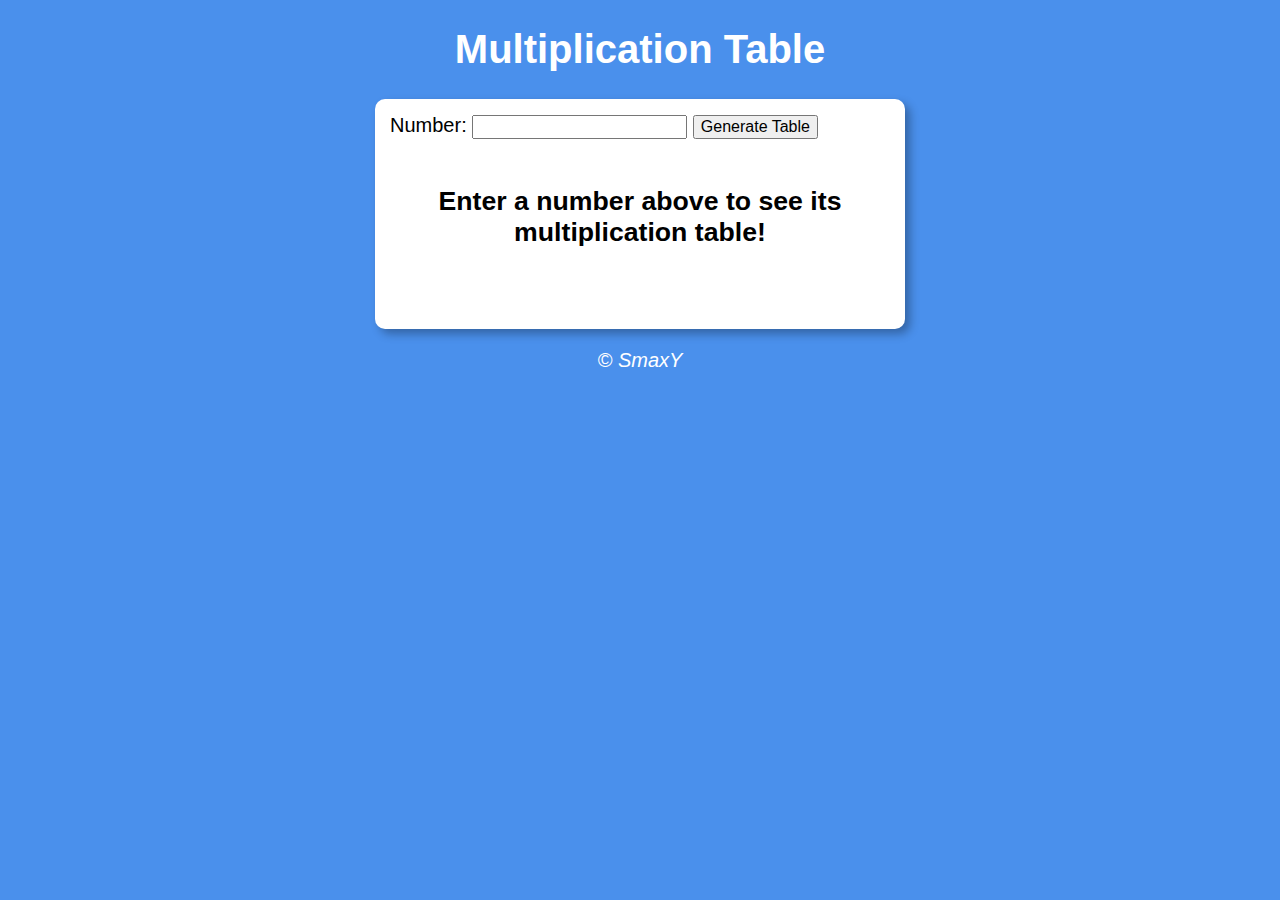
<file: index.html>
<!DOCTYPE html>
<html lang="en">
  <head>
    <meta charset="UTF-8" />
    <meta name="viewport" content="width=device-width, initial-scale=1.0" />
    <title>Multiplication Table</title>
    <link rel="stylesheet" href="style.css" />
  </head>
  <body>
    <header>
      <h1>Multiplication Table</h1>
    </header>
    <section>
      <div>
        <label for="txtnumber">Number:</label>
        <input type="number" name="txtnumber" id="txtnumber" />
        <input type="button" value="Generate Table" onclick="generate()" />
      </div>
      <div id="res">
        <h1>Enter a number above to see its multiplication table!</h1>
        <ul></ul>
      </div>
    </section>
    <footer>
      <p>&copy; SmaxY</p>
    </footer>
    <script src="script.js"></script>
  </body>
</html>
</file>
<file: style.css>
body {
  background-color: rgba(70, 142, 236, 0.979);
  font: normal 15pt Arial;
  color: white;
}

header {
  text-align: center;
}

section {
  background-color: white;
  color: black;
  border-radius: 10px;
  padding: 15px;
  width: 500px;
  min-height: 200px;
  height: auto;
  margin: auto;
  text-align: left;
  box-shadow: 5px 5px 10px rgba(0, 0, 0, 0.301);
}

footer {
  text-align: center;
  font-style: italic;
}

input {
  font: normal 12pt Arial;
}

div#res h1,
.res-h1 {
  font: bold 20pt Arial;
  align-items: center;
  padding: 30px;
  text-align: center;
}
</file>
